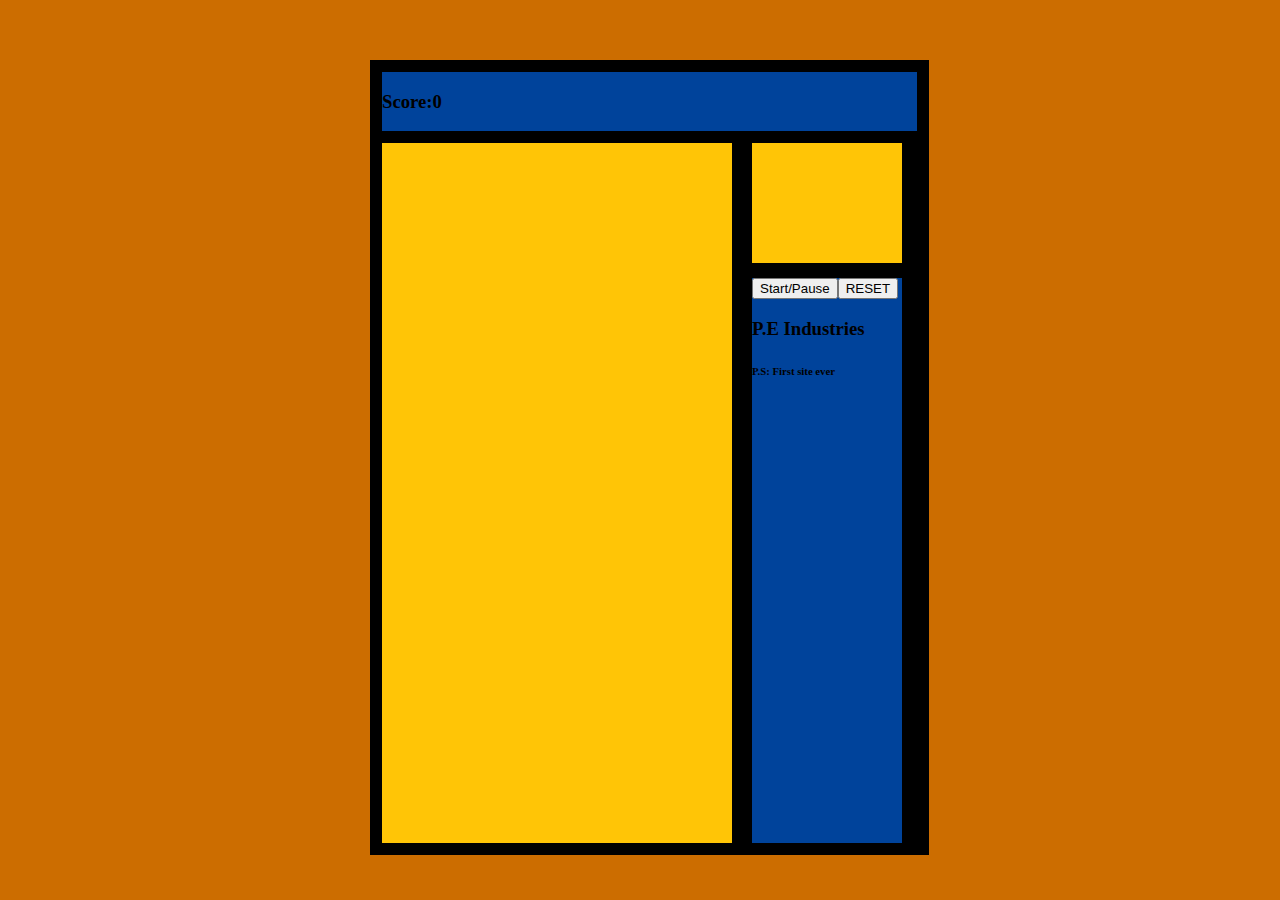
<file: index.html>
<!DOCTYPE html>
<html lang="en" dir="ltr">
<head>
    <title>Tetris</title>
    <meta charset="UTF-8">
    <meta name="viewport" content="width=device-width, initial-scale=1.0">
    <title>Document</title>
    <script src="app.js" charset="UTF-8"></script>
    <link rel="stylesheet" href="style.css"></link>
    <style>
        body{
            background-color: rgb(204, 109, 0);
        }
    </style>
</head>
<body>
    <div class="game-console">
    <div class="game-container">
    <div class="top-bar">
    <div class="score"><h3>Score:<span id="score">0</span></h3></div>
    </div>
    <div class="container">
        <div class="grid">
<div></div><div></div><div></div><div></div><div></div>
<div></div><div></div><div></div><div></div><div></div>
<div></div><div></div><div></div><div></div><div></div>
<div></div><div></div><div></div><div></div><div></div>
<div></div><div></div><div></div><div></div><div></div>
<div></div><div></div><div></div><div></div><div></div>
<div></div><div></div><div></div><div></div><div></div>
<div></div><div></div><div></div><div></div><div></div>
<div></div><div></div><div></div><div></div><div></div>
<div></div><div></div><div></div><div></div><div></div>
<div></div><div></div><div></div><div></div><div></div>
<div></div><div></div><div></div><div></div><div></div>
<div></div><div></div><div></div><div></div><div></div>
<div></div><div></div><div></div><div></div><div></div>
<div></div><div></div><div></div><div></div><div></div>
<div></div><div></div><div></div><div></div><div></div>
<div></div><div></div><div></div><div></div><div></div>
<div></div><div></div><div></div><div></div><div></div>
<div></div><div></div><div></div><div></div><div></div>
<div></div><div></div><div></div><div></div><div></div>
<div></div><div></div><div></div><div></div><div></div>
<div></div><div></div><div></div><div></div><div></div>
<div></div><div></div><div></div><div></div><div></div>
<div></div><div></div><div></div><div></div><div></div>
<div></div><div></div><div></div><div></div><div></div>
<div></div><div></div><div></div><div></div><div></div>
<div></div><div></div><div></div><div></div><div></div>
<div></div><div></div><div></div><div></div><div></div>
<div></div><div></div><div></div><div></div><div></div>
<div></div><div></div><div></div><div></div><div></div>
<div></div><div></div><div></div><div></div><div></div>
<div></div><div></div><div></div><div></div><div></div>
<div></div><div></div><div></div><div></div><div></div>
<div></div><div></div><div></div><div></div><div></div>
<div></div><div></div><div></div><div></div><div></div>
<div></div><div></div><div></div><div></div><div></div>
<div></div><div></div><div></div><div></div><div></div>
<div></div><div></div><div></div><div></div><div></div>
<div></div><div></div><div></div><div></div><div></div>
<div></div><div></div><div></div><div></div><div></div>

            <div class="taken floor"></div>
            <div class="taken floor"></div>
            <div class="taken floor"></div>
            <div class="taken floor"></div>
            <div class="taken floor"></div>
            <div class="taken floor"></div>
            <div class="taken floor"></div>
            <div class="taken floor"></div>
            <div class="taken floor"></div>
            <div class="taken floor"></div>
        </div>
       <div class="button-section"> <div class="showroom">
            <div></div>
            <div></div>
            <div></div>
            <div></div>
            <div></div>
            <div></div>
            <div></div>
            <div></div>
            <div></div>
            <div></div>
            <div></div>
            <div></div>
            <div></div>
            <div></div>
            <div></div>
            <div></div>
            <div></div>
            <div></div>
            <div></div>
            <div></div>
        </div>
            <div class="buttons">
             <button id="start-button">Start/Pause</button>
             <button id="reset-button">RESET</button>
            </div>
            <div class="me"><h3>P.E Industries</h3>
            <h6>P.S: First site ever </h6></div>
        </div>
    </div>
</div>
</body>
</html>
</file>
<file: style.css>
body {
  margin: 0;
  height: 100vh;
  display: flex;
  justify-content: center;
  align-items: center;
}
.game-console{
  width: 540px;
  height: 780px;


}
.game-container {
  display: flex;
  flex-direction: column;
  align-items: center;
  width:535px ;
  height:771px ;
  border:12px solid rgb(0, 0, 0);
  background-color: rgba(36, 103, 192, 0.555);
  

}
.top-bar {
  width: 535px;
  background-color: rgb(0, 67, 155);
  display: flex;
  border-bottom:12px solid rgb(0, 0, 0) ;
}
.buttons{
  display: flex;
  flex-wrap: wrap;
  align-items: center;
}
.left-bar{
  width: 350px;
  display: flex;
  gap:57px;
  justify-content: flex-start;
  align-items: center;
  font-size: 15px;
  margin-left: 15px;
}
.container{
    display: flex;
}
.grid{
  width: 350px;
  height: 700px;
  display: flex;
  flex-wrap: wrap;
  background-color: #ffc506;
  border-left: 15px rgb(0, 0, 0);
}
.button-section{
    border-left: 20px solid rgb(0, 0, 0); 
    border-right: 15px solid rgb(0, 0, 0);
    background-color: rgb(0, 67, 155);
}
.grid div{
  height: 35px;
  width: 35px;
}
.tetromino{ 
    background-color: black;
}
.showroom{
    width: 150px;
    height: 120px;
    display: flex;
    flex-wrap: wrap;
    background-color: #ffc506;
    border-bottom:15px solid rgb(0, 0, 0);
}
.showroom div{
    height: 30px;
    width: 30px;
}

/* .grid div {
    border: 1px solid gray;
} */
</file>
